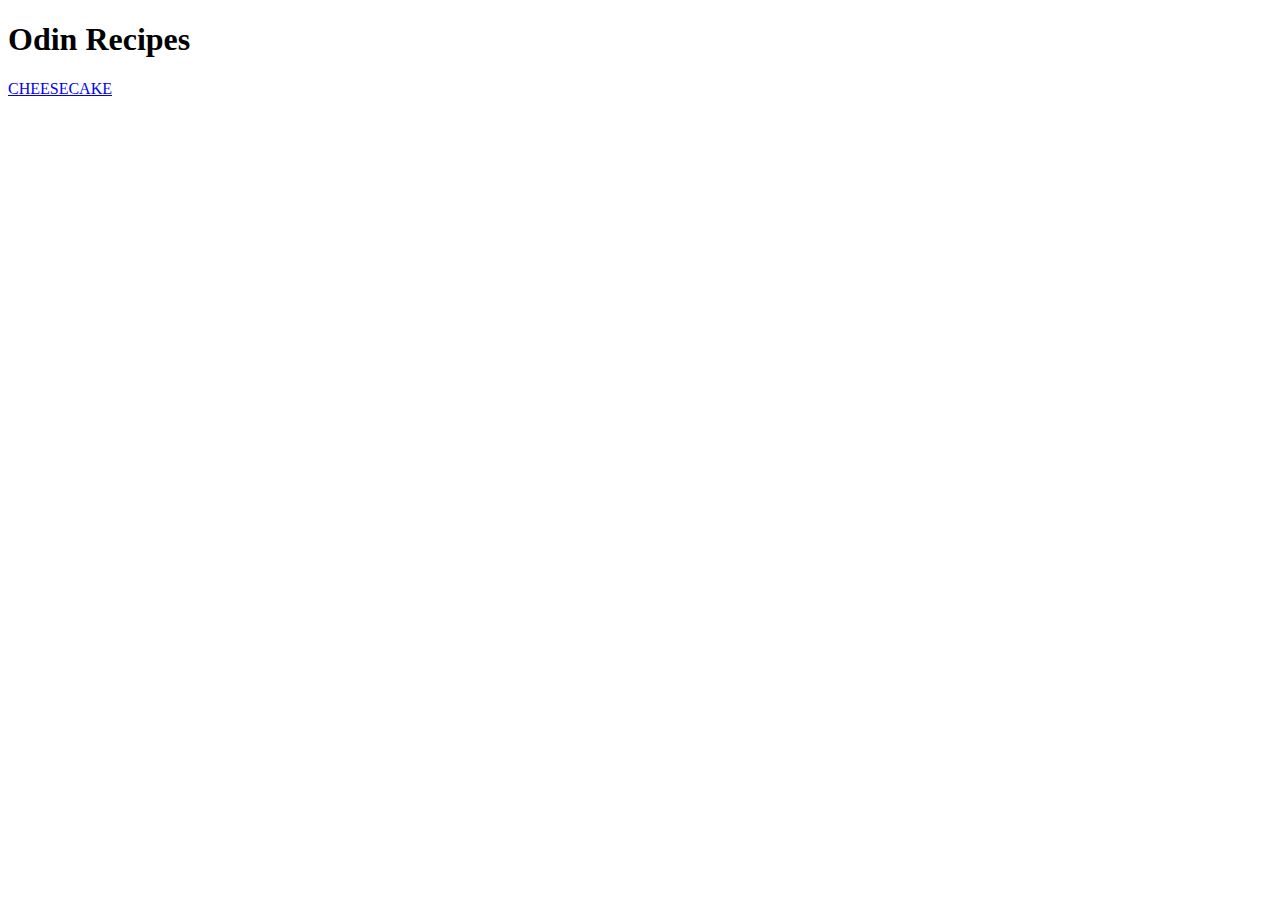
<file: index.html>
<!DOCTYPE html>
<html lang="en">

<head>
    <meta charset="UTF-8">
    <meta name="viewport" content="width=device-width, initial-scale=1.0">
    <title>Document</title>
</head>

<body>
    <h1>Odin Recipes</h1>
    <a href="cheesecake.html">CHEESECAKE</a>
</body>

</html>
</file>
